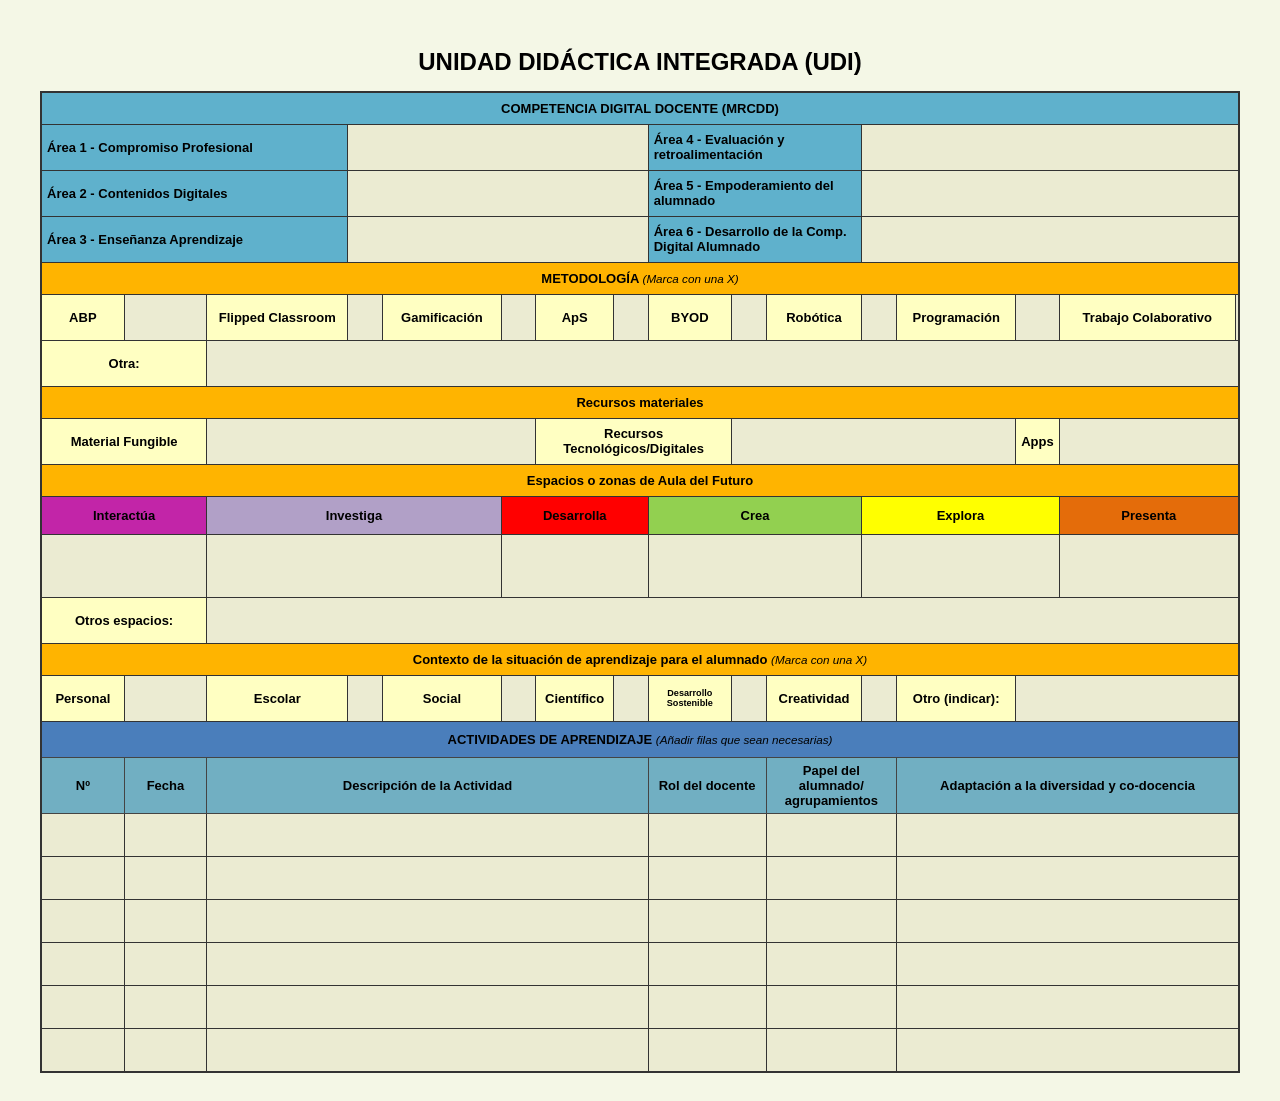
<file: index.html>
<!DOCTYPE html>
<html lang="es">
<head>
    <meta charset="UTF-8">
    <title>UDI</title>
    <link rel="stylesheet" href="index.css">
</head>
<body>
    
    <div class="udi-container">
        <h2>UNIDAD DIDÁCTICA INTEGRADA (UDI)</h2>
        
        <table class="main-table">
            <thead>
                <tr>
                    <th colspan="16" class="header-blue">COMPETENCIA DIGITAL DOCENTE (MRCDD)</th>
                </tr>
            </thead>
            <tbody>
                <tr>
                    <td colspan="3" class="label-blue">Área 1 - Compromiso Profesional</td>
                    <td colspan="5" class="content-box"></td>
                    <td colspan="3" class="label-blue">Área 4 - Evaluación y retroalimentación</td>
                    <td colspan="5" class="content-box"></td>
                </tr>
                <tr>
                    <td colspan="3" class="label-blue">Área 2 - Contenidos Digitales</td>
                    <td colspan="5" class="content-box"></td>
                    <td colspan="3" class="label-blue">Área 5 - Empoderamiento del alumnado</td>
                    <td colspan="5" class="content-box"></td>
                </tr>
                <tr>
                    <td colspan="3" class="label-blue">Área 3 - Enseñanza Aprendizaje</td>
                    <td colspan="5" class="content-box"></td>
                    <td colspan="3" class="label-blue">Área 6 - Desarrollo de la Comp. Digital Alumnado</td>
                    <td colspan="5" class="content-box"></td>
                </tr>
                <tr>
                    <th colspan="16" class="header-orange">
                        METODOLOGÍA <span class="subtext">(Marca con una X)</span>
                    </th>
                </tr>
                <tr class="metodologia-row">
                    <td class="met-label" style="width: 7%;">ABP</td><td class="content-box" style="width: 3%;"></td>
                    <td class="met-label" style="width: 12%;">Flipped Classroom</td><td class="content-box" style="width: 3%;"></td>
                    <td class="met-label" style="width: 10%;">Gamificación</td><td class="content-box" style="width: 3%;"></td>
                    <td class="met-label" style="width: 6%;">ApS</td><td class="content-box" style="width: 3%;"></td>
                    <td class="met-label" style="width: 7%;">BYOD</td><td class="content-box" style="width: 3%;"></td>
                    <td class="met-label" style="width: 8%;">Robótica</td><td class="content-box" style="width: 3%;"></td>
                    <td class="met-label" style="width: 10%;">Programación</td><td class="content-box" style="width: 3%;"></td>
                    <td class="met-label" style="width: 15%;">Trabajo Colaborativo</td><td class="content-box" style="width: 3%;"></td>
                </tr>
                <tr>
                    <td colspan="2" class="met-label">Otra:</td>
                    <td colspan="14" class="content-box"></td>
                </tr>

                <tr>
                    <th colspan="16" class="header-orange">Recursos materiales</th>
                </tr>
                <tr>
                    <td colspan="2" class="met-label">Material Fungible</td>
                    <td colspan="4" class="content-box"></td>
                    <td colspan="3" class="met-label">Recursos Tecnológicos/Digitales</td>
                    <td colspan="4" class="content-box"></td>
                    <td colspan="1" class="met-label">Apps</td>
                    <td colspan="2" class="content-box"></td>
                </tr>

                <tr>
                    <th colspan="16" class="header-orange">Espacios o zonas de Aula del Futuro</th>
                </tr>
                <tr class="adf-headers">
                    <td colspan="2" class="zone-interactua">Interactúa</td>
                    <td colspan="3" class="zone-investiga">Investiga</td>
                    <td colspan="3" class="zone-desarrolla">Desarrolla</td>
                    <td colspan="3" class="zone-crea">Crea</td>
                    <td colspan="3" class="zone-explora">Explora</td>
                    <td colspan="2" class="zone-presenta">Presenta</td>
                </tr>
                <tr class="adf-content">
                    <td colspan="2" class="content-box"></td>
                    <td colspan="3" class="content-box"></td>
                    <td colspan="3" class="content-box"></td>
                    <td colspan="3" class="content-box"></td>
                    <td colspan="3" class="content-box"></td>
                    <td colspan="2" class="content-box"></td>
                </tr>
                <tr>
                    <td colspan="2" class="met-label">Otros espacios:</td>
                    <td colspan="14" class="content-box"></td>
                </tr>

                <tr>
                    <th colspan="16" class="header-orange">
                        Contexto de la situación de aprendizaje para el alumnado <span class="subtext">(Marca con una X)</span>
                    </th>
                </tr>
                <tr class="contexto-row">
                    <td class="met-label">Personal</td><td class="content-box"></td>
                    <td class="met-label">Escolar</td><td class="content-box"></td>
                    <td class="met-label">Social</td><td class="content-box"></td>
                    <td class="met-label">Científico</td><td class="content-box"></td>
                    <td class="met-label" style="font-size: 0.7em;">Desarrollo Sostenible</td><td class="content-box"></td>
                    <td class="met-label">Creatividad</td><td class="content-box"></td>
                    <td class="met-label">Otro (indicar):</td><td colspan="3" class="content-box"></td>
                </tr>

                <tr>
                    <th colspan="16" class="header-dark-blue">
                        ACTIVIDADES DE APRENDIZAJE <span class="subtext">(Añadir filas que sean necesarias)</span>
                    </th>
                </tr>
                <tr class="actividades-header">
                    <td style="width: 3%;" class="label-blue-dark">Nº</td>
                    <td style="width: 7%;" class="label-blue-dark">Fecha</td>
                    <td colspan="6" class="label-blue-dark">Descripción de la Actividad</td>
                    <td colspan="2" class="label-blue-dark">Rol del docente</td>
                    <td colspan="2" class="label-blue-dark">Papel del alumnado/ agrupamientos</td>
                    <td colspan="4" class="label-blue-dark">Adaptación a la diversidad y co-docencia</td>
                </tr>
                <tr class="actividades-fila">
                    <td class="content-box"></td>
                    <td class="content-box"></td>
                    <td colspan="6" class="content-box"></td>
                    <td colspan="2" class="content-box"></td>
                    <td colspan="2" class="content-box"></td>
                    <td colspan="4" class="content-box"></td>
                </tr>
                <tr class="actividades-fila">
                    <td class="content-box"></td>
                    <td class="content-box"></td>
                    <td colspan="6" class="content-box"></td>
                    <td colspan="2" class="content-box"></td>
                    <td colspan="2" class="content-box"></td>
                    <td colspan="4" class="content-box"></td>
                </tr>
                <tr class="actividades-fila">
                    <td class="content-box"></td>
                    <td class="content-box"></td>
                    <td colspan="6" class="content-box"></td>
                    <td colspan="2" class="content-box"></td>
                    <td colspan="2" class="content-box"></td>
                    <td colspan="4" class="content-box"></td>
                </tr>
                <tr class="actividades-fila">
                    <td class="content-box"></td>
                    <td class="content-box"></td>
                    <td colspan="6" class="content-box"></td>
                    <td colspan="2" class="content-box"></td>
                    <td colspan="2" class="content-box"></td>
                    <td colspan="4" class="content-box"></td>
                </tr>
                <tr class="actividades-fila">
                    <td class="content-box"></td>
                    <td class="content-box"></td>
                    <td colspan="6" class="content-box"></td>
                    <td colspan="2" class="content-box"></td>
                    <td colspan="2" class="content-box"></td>
                    <td colspan="4" class="content-box"></td>
                </tr>
                <tr class="actividades-fila">
                    <td class="content-box"></td>
                    <td class="content-box"></td>
                    <td colspan="6" class="content-box"></td>
                    <td colspan="2" class="content-box"></td>
                    <td colspan="2" class="content-box"></td>
                    <td colspan="4" class="content-box"></td>
                </tr>
                
            </tbody>
        </table>
    </div>

</body>
</html>
</file>
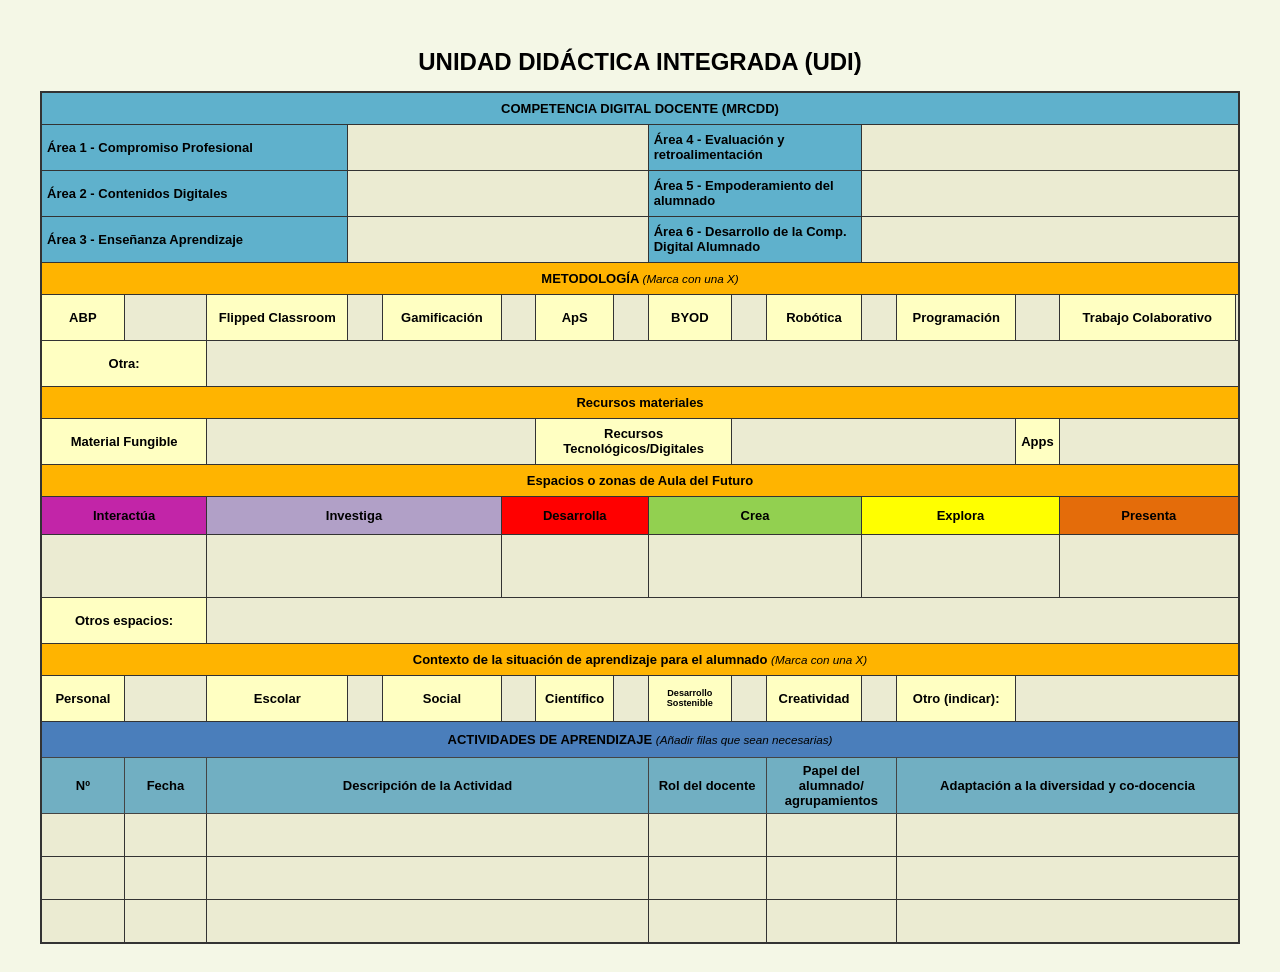
<file: indexOfc.html>
<!DOCTYPE html>
<html lang="es">
<head>
    <meta charset="UTF-8">
    <title>UDI</title>
    <link rel="stylesheet" href="index.css">
</head>
<body>
    <div class="udi-container">
        <h2>UNIDAD DIDÁCTICA INTEGRADA (UDI)</h2>
        
        <table class="main-table">
            <thead>
                <tr>
                    <th colspan="16" class="header-blue">COMPETENCIA DIGITAL DOCENTE (MRCDD)</th>
                </tr>
            </thead>
            <tbody>
                <tr>
                    <td colspan="3" class="label-blue">Área 1 - Compromiso Profesional</td>
                    <td colspan="5" class="content-box"></td>
                    <td colspan="3" class="label-blue">Área 4 - Evaluación y retroalimentación</td>
                    <td colspan="5" class="content-box"></td>
                </tr>
                <tr>
                    <td colspan="3" class="label-blue">Área 2 - Contenidos Digitales</td>
                    <td colspan="5" class="content-box"></td>
                    <td colspan="3" class="label-blue">Área 5 - Empoderamiento del alumnado</td>
                    <td colspan="5" class="content-box"></td>
                </tr>
                <tr>
                    <td colspan="3" class="label-blue">Área 3 - Enseñanza Aprendizaje</td>
                    <td colspan="5" class="content-box"></td>
                    <td colspan="3" class="label-blue">Área 6 - Desarrollo de la Comp. Digital Alumnado</td>
                    <td colspan="5" class="content-box"></td>
                </tr>
                <tr>
                    <th colspan="16" class="header-orange">
                        METODOLOGÍA <span class="subtext">(Marca con una X)</span>
                    </th>
                </tr>
                <tr class="metodologia-row">
                    <td class="met-label" style="width: 7%;">ABP</td><td class="content-box" style="width: 3%;"></td>
                    <td class="met-label" style="width: 12%;">Flipped Classroom</td><td class="content-box" style="width: 3%;"></td>
                    <td class="met-label" style="width: 10%;">Gamificación</td><td class="content-box" style="width: 3%;"></td>
                    <td class="met-label" style="width: 6%;">ApS</td><td class="content-box" style="width: 3%;"></td>
                    <td class="met-label" style="width: 7%;">BYOD</td><td class="content-box" style="width: 3%;"></td>
                    <td class="met-label" style="width: 8%;">Robótica</td><td class="content-box" style="width: 3%;"></td>
                    <td class="met-label" style="width: 10%;">Programación</td><td class="content-box" style="width: 3%;"></td>
                    <td class="met-label" style="width: 15%;">Trabajo Colaborativo</td><td class="content-box" style="width: 3%;"></td>
                </tr>
                <tr>
                    <td colspan="2" class="met-label">Otra:</td>
                    <td colspan="14" class="content-box"></td>
                </tr>

                <tr>
                    <th colspan="16" class="header-orange">Recursos materiales</th>
                </tr>
                <tr>
                    <td colspan="2" class="met-label">Material Fungible</td>
                    <td colspan="4" class="content-box"></td>
                    <td colspan="3" class="met-label">Recursos Tecnológicos/Digitales</td>
                    <td colspan="4" class="content-box"></td>
                    <td colspan="1" class="met-label">Apps</td>
                    <td colspan="2" class="content-box"></td>
                </tr>

                <tr>
                    <th colspan="16" class="header-orange">Espacios o zonas de Aula del Futuro</th>
                </tr>
                <tr class="adf-headers">
                    <td colspan="2" class="zone-interactua">Interactúa</td>
                    <td colspan="3" class="zone-investiga">Investiga</td>
                    <td colspan="3" class="zone-desarrolla">Desarrolla</td>
                    <td colspan="3" class="zone-crea">Crea</td>
                    <td colspan="3" class="zone-explora">Explora</td>
                    <td colspan="2" class="zone-presenta">Presenta</td>
                </tr>
                <tr class="adf-content">
                    <td colspan="2" class="content-box"></td>
                    <td colspan="3" class="content-box"></td>
                    <td colspan="3" class="content-box"></td>
                    <td colspan="3" class="content-box"></td>
                    <td colspan="3" class="content-box"></td>
                    <td colspan="2" class="content-box"></td>
                </tr>
                <tr>
                    <td colspan="2" class="met-label">Otros espacios:</td>
                    <td colspan="14" class="content-box"></td>
                </tr>

                <tr>
                    <th colspan="16" class="header-orange">
                        Contexto de la situación de aprendizaje para el alumnado <span class="subtext">(Marca con una X)</span>
                    </th>
                </tr>
                <tr class="contexto-row">
                    <td class="met-label">Personal</td><td class="content-box"></td>
                    <td class="met-label">Escolar</td><td class="content-box"></td>
                    <td class="met-label">Social</td><td class="content-box"></td>
                    <td class="met-label">Científico</td><td class="content-box"></td>
                    <td class="met-label" style="font-size: 0.7em;">Desarrollo Sostenible</td><td class="content-box"></td>
                    <td class="met-label">Creatividad</td><td class="content-box"></td>
                    <td class="met-label">Otro (indicar):</td><td colspan="3" class="content-box"></td>
                </tr>

                <tr>
                    <th colspan="16" class="header-dark-blue">
                        ACTIVIDADES DE APRENDIZAJE <span class="subtext">(Añadir filas que sean necesarias)</span>
                    </th>
                </tr>
                <tr class="actividades-header">
                    <td style="width: 3%;" class="label-blue-dark">Nº</td>
                    <td style="width: 7%;" class="label-blue-dark">Fecha</td>
                    <td colspan="6" class="label-blue-dark">Descripción de la Actividad</td>
                    <td colspan="2" class="label-blue-dark">Rol del docente</td>
                    <td colspan="2" class="label-blue-dark">Papel del alumnado/ agrupamientos</td>
                    <td colspan="4" class="label-blue-dark">Adaptación a la diversidad y co-docencia</td>
                </tr>
                <tr class="actividades-fila">
                    <td class="content-box"></td>
                    <td class="content-box"></td>
                    <td colspan="6" class="content-box"></td>
                    <td colspan="2" class="content-box"></td>
                    <td colspan="2" class="content-box"></td>
                    <td colspan="4" class="content-box"></td>
                </tr>
                <tr class="actividades-fila">
                    <td class="content-box"></td>
                    <td class="content-box"></td>
                    <td colspan="6" class="content-box"></td>
                    <td colspan="2" class="content-box"></td>
                    <td colspan="2" class="content-box"></td>
                    <td colspan="4" class="content-box"></td>
                </tr>
                <tr class="actividades-fila">
                    <td class="content-box"></td>
                    <td class="content-box"></td>
                    <td colspan="6" class="content-box"></td>
                    <td colspan="2" class="content-box"></td>
                    <td colspan="2" class="content-box"></td>
                    <td colspan="4" class="content-box"></td>
                </tr>
            </tbody>
        </table>
    </div>

</body>
</html>
</file>
<file: index.css>
body {
    background-color: #f4f7e6;
    font-family: 'Segoe UI', Arial, sans-serif;
    padding: 20px;
}

.udi-container {
    max-width: 1200px;
    margin: 0 auto;
}

h2 { 
    text-align: center; 
    margin-bottom: 15px; 
}

.main-table {
    width: 100%;
    border-collapse: collapse;
    border: 2px solid #333;
    font-size: 13px;
}

.header-blue {
     background-color: #5fb1cc;
      padding: 8px; 
      border: 1px solid #333; 
    }
      
.header-orange {
     background-color: #ffb400; 
     padding: 8px; 
     border: 1px solid #333; 
     text-align: center; 
    }

.subtext { 
    font-style: italic; 
    font-weight: normal; 
    font-size: 0.9em; 
    text-align: center;
}


td { border: 1px solid #333; 
    height: 35px; 
    vertical-align: middle; 
}


.label-blue {
     background-color: #5fb1cc; 
     font-weight: bold; 
     padding: 5px; 
}

.met-label {
     background-color: #ffffc2; 
     font-weight: bold; 
     padding: 5px; 
     text-align: center;    
}

.content-box {
     background-color: #ebebd2; 
}

.no-padding {
     padding: 0; 
}

.flex-row { 
    display: flex; 
    justify-content: space-around; 
    background-color: #ffffc2; 
    padding: 5px 0; 
}

.met-item { 
    display: flex; 
    align-items: center;
     gap: 5px; 
     font-size: 11px;
 }

.mini-box {
     width: 25px; 
     height: 20px;
      border: 1px solid #333; 
      background: #ebebd2;
 }

.adf-headers td { 
    text-align: center; 
    font-weight: bold; 
    color: black; 
}

.zone-interactua { 
    background-color: #c225a8;
 }
.zone-investiga { 
    background-color: #b1a0c7;
 }
.zone-desarrolla { 
    background-color: #ff0000; 
}
.zone-crea {
     background-color: #92d050;
     }
.zone-explora { 
    background-color: #ffff00; 
}
.zone-presenta { 
    background-color: #e46c0a;
 }

.adf-content td { 
    background-color: #ebebd2; 
    height: 60px; 
}

.header-dark-blue {
    background-color: #4a7ebb; 
    color: rgb(0, 0, 0);
    padding: 10px;
    border: 1px solid #444;
    text-align: center;
}

.header-dark-blue .subtext {
    color: #000000;
}

.label-blue-dark {
    background-color: #71afc2;
    font-weight: bold;
    text-align: center;
    border: 1px solid #444;
    padding: 5px;
}

.actividades-fila td {
    height: 40px;
}

.contexto-row td.content-box:not([colspan]) {
    width: 2.5%;
}

.contexto-row td.met-label {
    width: auto;
}
</file>
